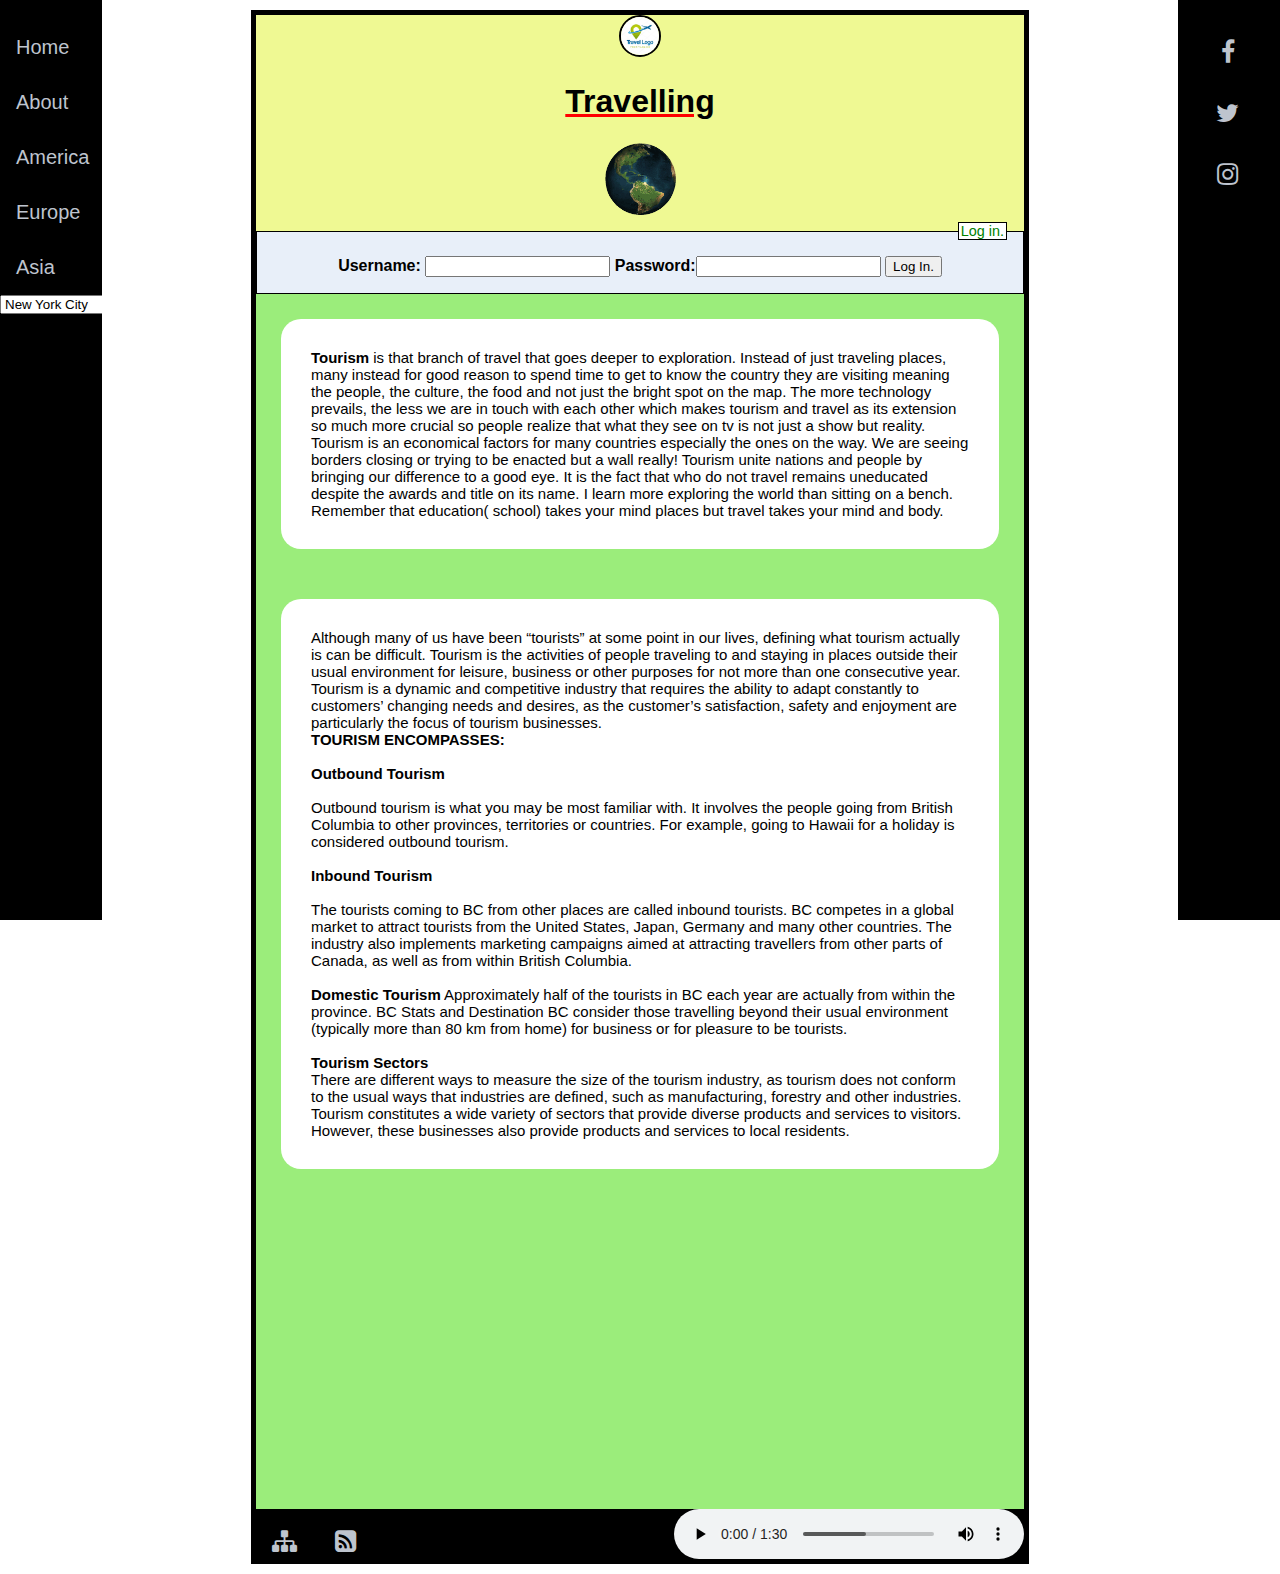
<file: index.html>
<!DOCTYPE html>

<html>
  <head>
    <title>Travel! See the World!</title>
	<link href="css/style.css" rel="stylesheet" type="text/css">
	<link rel="stylesheet" href="https://cdnjs.cloudflare.com/ajax/libs/font-awesome/4.7.0/css/font-awesome.min.css">
	<link href="images/logo.ico" rel="icon">
    <meta name="keywords" content="travel, tourism"/>
    <meta name="description" content="Travel! See the World!"/>
	<meta name="author" content="Sofija Ralevic"/>
    <meta name="viewport" content="width=device-width, initial-scale=1.0">
  </head>
  <body>
    <div id="omot">
	 <div id="zaglavlje">
	  <img id="logo"  src="images/logo.png" alt="logo"/>
      <h1>Travelling</h1>
	  <img id="zemlja" src="images/earth-gif.gif">	  
	  <div id=socialMedia>
	   <a href="https://facebook.com" class="fa fa-facebook"></a>
       <a href="https://twitter.com" class="fa fa-twitter"></a>
	   <a href="https://instagram.com" class="fa fa-instagram"></a>
	  </div>
      <form>
	  <fieldset>
	  <legend> Log in.</legend>
	   <b>Username:</b> <input type="text" name="user"/>
	   <b>Password:</b><input type="password" name="password"/>
	   <input type="button" name="logIn" value="Log In.">
      </fieldset>	  
	  </form> 
	 </div>
	 <div id="sidenav">
	  <a href="index.html">Home</a>
	  <a href="about.html">About</a>
	  <a href="america.html">America</a>
	  <a href="europe.html">Europe</a>
	  <a href="asia.html">Asia</a> 
	  <form>
      <select>
	   <optgroup label="America">
	     <option value="nyc">New York City</option>
		 <option value="bahston">Boston</option>
	   </optgroup>
	   <optgroup label="Europe">
	     <option value="berlin">Berlin</option>
		 <option value="london">London</option>
	   </optgroup>
	   <optgroup label="Asia">
	     <option value="japan">Tokyo</option>
		 <option value="seoul">Seoul</option>
	   </optgroup>
	  </select>
      </form>  
	 </div>
	 <div id="tekst">
	  <p><b>Tourism</b> is that branch of travel that goes deeper to exploration. Instead of just traveling places, many instead for good reason to spend time to get to know the country they are visiting meaning the people, the culture, the food and not just the bright spot on the map.
       The more technology prevails, the less we are in touch with each other which makes tourism and travel as its extension so much more crucial so people realize that what they see on tv is not just a show but reality.
       Tourism is an economical factors for many countries especially the ones on the way. We are seeing borders closing or trying to be enacted but a wall really!
       Tourism unite nations and people by bringing our difference to a good eye. It is the fact that who do not travel remains uneducated despite the awards and title on its name. I learn more exploring the world than sitting on a bench.
       Remember that education( school) takes your mind places but travel takes your mind and body.
	 </p>
	  <p>Although many of us have been “tourists” at some point in our lives, defining what tourism actually is can be difficult. Tourism is the activities of people traveling to and staying in places outside their usual environment for leisure, business or other purposes for not more than one consecutive year.
       Tourism is a dynamic and competitive industry that requires the ability to adapt constantly to customers’ changing needs and desires, as the customer’s satisfaction, safety and enjoyment are particularly the focus of tourism businesses.
       </br>
       <b>TOURISM ENCOMPASSES:</b>
	   </br>
	   </br>
       <b>Outbound Tourism</b>
	   </br>
	   </br>
       Outbound tourism is what you may be most familiar with. It involves the people going from British Columbia to other provinces, territories or countries. For example, going to Hawaii for a holiday is considered outbound tourism.
       </br>
	   </br>
       <b>Inbound Tourism</b>
	   </br>
	   </br>
       The tourists coming to BC from other places are called inbound tourists. BC competes in a global market to attract tourists from the United States, Japan, Germany and many other countries. The industry also implements marketing campaigns aimed at attracting travellers from other parts of Canada, as well as from within British Columbia.
       </br>
       </br>	   
       <b>Domestic Tourism</b>
       Approximately half of the tourists in BC each year are actually from within the province.  BC Stats and Destination BC consider those travelling beyond their usual environment (typically more than 80 km from home) for business or for pleasure to be tourists.
       </br>
       </br>	   
       <b>Tourism Sectors</b>
	   </br>
       There are different ways to measure the size of the tourism industry, as tourism does not conform to the usual ways that industries are defined, such as manufacturing, forestry and other industries. Tourism constitutes a wide variety of sectors that provide diverse products and services to visitors. However, these businesses also provide products and services to local residents.
	  </p>
	  
	  
      <iframe width="560" height="315" src="https://www.youtube.com/embed/UoD8G6X0y00" frameborder="0" allow="accelerometer; autoplay; encrypted-media; gyroscope; picture-in-picture" allowfullscreen></iframe>
	 </div>
	 
	 <div id="futer">
	   <audio src="nature.mp3" controls="controls"> 
	   </audio>
      <div id="doleIkone">  	   
	   <a href="sitemap.xml" class="fa fa-sitemap"></a>
       <a href="news.xml" class="fa fa-rss-square"></a> 
	  </div>
	 </div>
	 </div>
  </body>
</html>
</file>
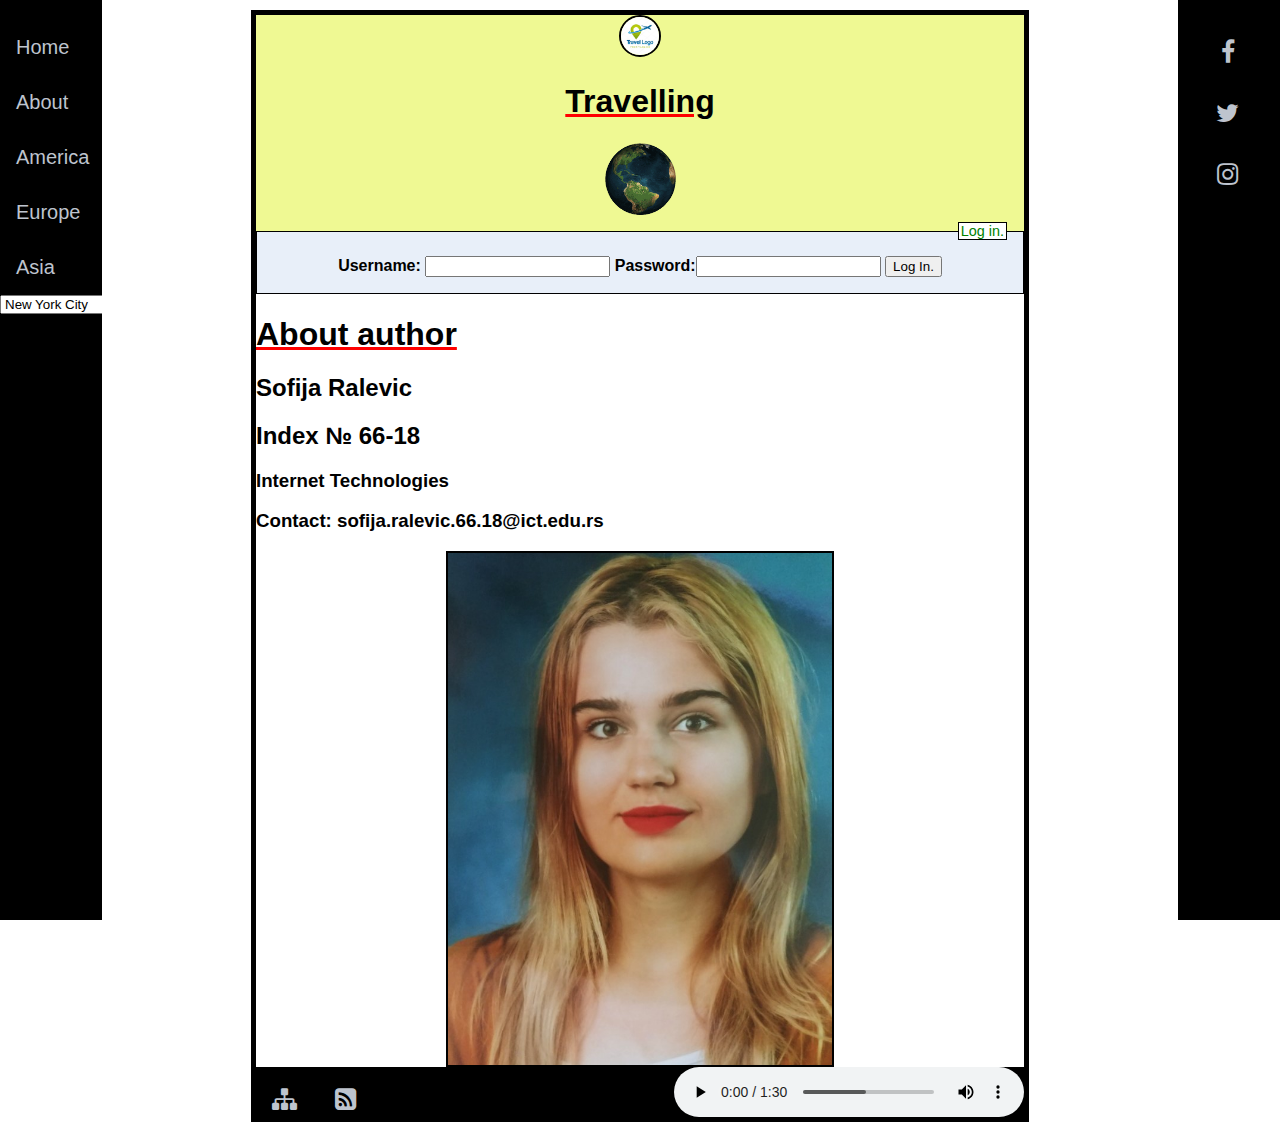
<file: about.html>
<!DOCTYPE html>
<html>
  <head>
    <title>Travel! See the World!</title>  
 	<link href="css/style.css" rel="stylesheet" type="text/css">
	<link rel="stylesheet" href="https://cdnjs.cloudflare.com/ajax/libs/font-awesome/4.7.0/css/font-awesome.min.css">
	<link href="images/logo.ico" rel="icon">
    <meta name="keywords" content="travel, tourism, "/>
    <meta name="description" content="Travel! See the World!"/>
	<meta name="author" content="Sofija Ralevic"/>	 
    <meta name="viewport" content="width=device-width, initial-scale=1.0">
  </head>
  <body>
    <div id="omot">
	 <div id="zaglavlje">
	  <img id="logo"  src="images/logo.png" alt="logo"/>
      <h1>Travelling</h1>
	  <img id="zemlja" src="images/earth-gif.gif">	  
	  <div id=socialMedia>
	   <a href="https://facebook.com" class="fa fa-facebook"></a>
       <a href="https://twitter.com" class="fa fa-twitter"></a>
	   <a href="https://instagram.com" class="fa fa-instagram"></a>
	  </div>
      <form>
	  <fieldset>
	  <legend> Log in.</legend>
	   <b>Username:</b> <input type="text" name="user"/>
	   <b>Password:</b><input type="password" name="password"/>
	   <input type="button" name="logIn" value="Log In.">
      </fieldset>	  
	  </form> 
	 </div>
	 <div id="sidenav">
	  <a href="index.html">Home</a>
	  <a href="about.html">About</a>
	  <a href="america.html">America</a>
	  <a href="europe.html">Europe</a>
	  <a href="asia.html">Asia</a>
	 <form>
      <select>
	   <optgroup label="America">
	     <option value="nyc">New York City</option>
		 <option value="bahston">Boston</option>
	   </optgroup>
	   <optgroup label="Europe">
	     <option value="berlin">Berlin</option>
		 <option value="london">London</option>
	   </optgroup>
	   <optgroup label="Asia">
	     <option value="japan">Tokyo</option>
		 <option value="seoul">Seoul</option>
	   </optgroup>
	  </select>
      </form>  	  
	 </div>
	 <div id="autor">
	  <h1>About author</h1>
	  <h2>Sofija Ralevic</h2>
	  <h2>Index &#8470; 66-18</h2>
	  <h3>Internet Technologies</h3>
	  <h3>Contact: sofija.ralevic.66.18@ict.edu.rs</h3> 
	  
      <img src="images/autor.jpg" alt="author">	  
  
	 
	 </div>
		
	
	 <div id="futer">
	   <audio src="nature.mp3" controls="controls"> 
	   </audio>
      <div id="doleIkone">  	   
	   <a href="sitemap.xml" class="fa fa-sitemap"></a>
       <a href="news.xml" class="fa fa-rss-square"></a> 
	  </div>    	   
	  </div> 
	 </div>
	 
	</div>
  </body>
</html>
</file>
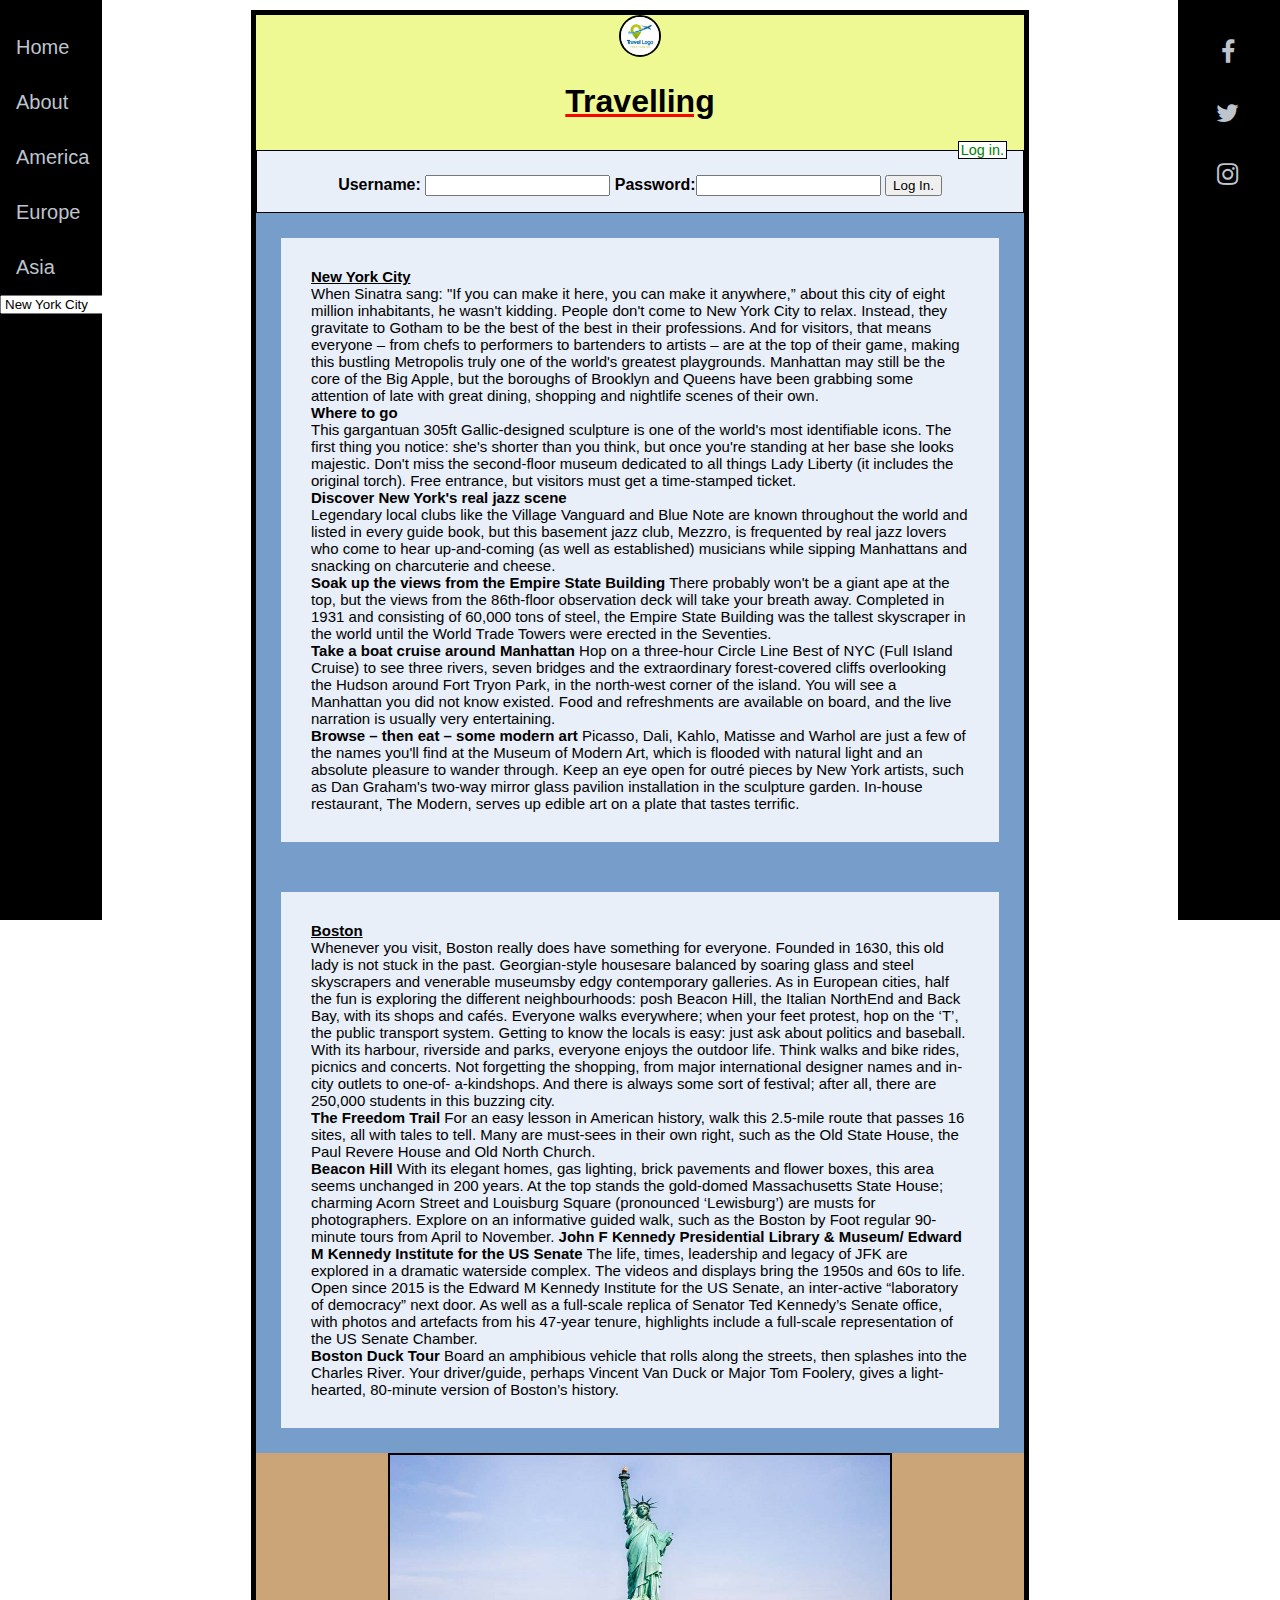
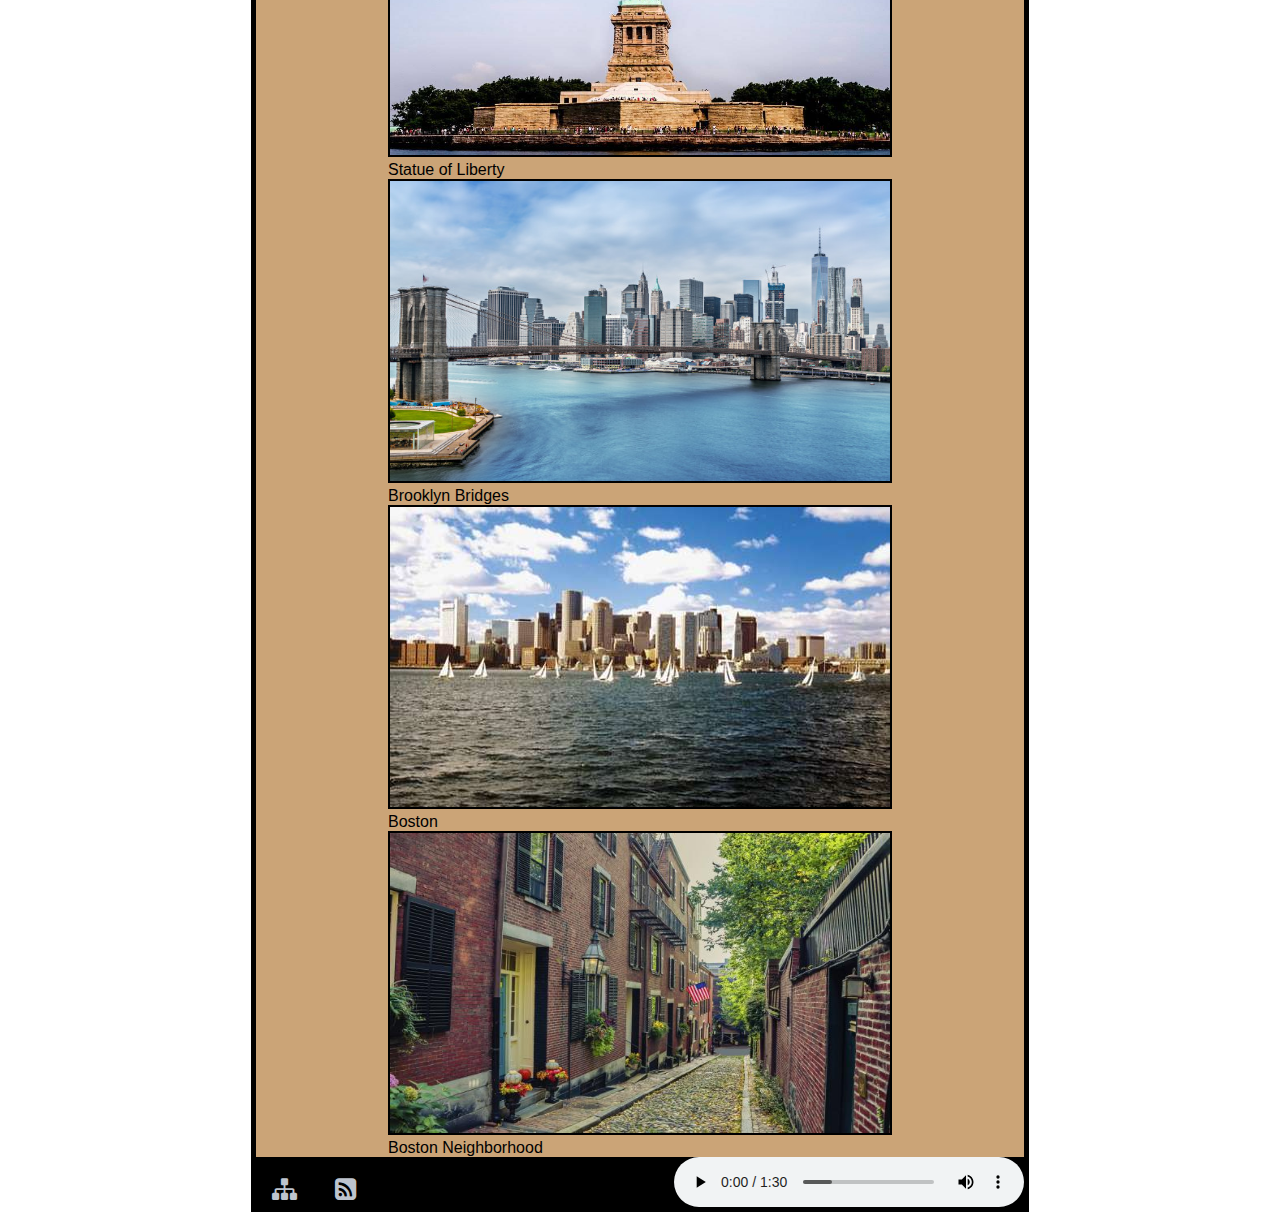
<file: america.html>
<!DOCTYPE html>
<html>
  <head>
    <title>Travel! See the World!</title>
	<link href="css/style.css" rel="stylesheet" type="text/css">
	<link rel="stylesheet" href="https://cdnjs.cloudflare.com/ajax/libs/font-awesome/4.7.0/css/font-awesome.min.css">
	<link href="images/logo.ico" rel="icon">
    <meta name="keywords" content="travel, tourism, "/>
    <meta name="description" content="Travel! See the World!"/>
	<meta name="author" content="Sofija Ralevic"/>	
    <meta name="viewport" content="width=device-width, initial-scale=1.0">
  </head>
  <body>
    <div id="omot">
     <div id="zaglavlje">
	  <img id="logo" src="images/logo.png" alt="logo">
      <h1>Travelling</h1>
	  <div id=socialMedia>
	   <a href="https://facebook.com" class="fa fa-facebook"></a>
       <a href="https://twitter.com" class="fa fa-twitter"></a>
	   <a href="https://instagram.com" class="fa fa-instagram"></a>
	  </div>
      <form>
	  <fieldset>
	  <legend> Log in.</legend>
	   <b>Username:</b> <input type="text" name="user"/>
	   <b>Password:</b><input type="password" name="password"/>
	   <input type="button" name="logIn" value="Log In.">
      </fieldset>	  
	  </form> 
	 </div>
	 <div id="sidenav">
	  <a href="index.html">Home</a>
	  <a href="about.html">About</a>
	  <a href="america.html">America</a>
	  <a href="europe.html">Europe</a>
	  <a href="asia.html">Asia</a>
	  <form>
      <select>
	   <optgroup label="America">
	     <option value="nyc">New York City</option>
		 <option value="bahston">Boston</option>
	   </optgroup>
	   <optgroup label="Europe">
	     <option value="berlin">Berlin</option>
		 <option value="london">London</option>
	   </optgroup>
	   <optgroup label="Asia">
	     <option value="japan">Tokyo</option>
		 <option value="seoul">Seoul</option>
	   </optgroup>
	  </select>
      </form>  
	 </div>
	 	 <div class="gradA">
	  <p><u><b>New York City</b></u> 
	  </br>
         When Sinatra sang: "If you can make it here, you can make it anywhere,” about this city of eight million inhabitants, he wasn't kidding.
		 People don't come to New York City to relax. Instead, they gravitate to Gotham to be the best of the best in their professions. 
		 And for visitors, that means everyone – from chefs to performers to bartenders to artists – are at the top of their game, making this bustling Metropolis truly one of the world's greatest playgrounds.
		 Manhattan may still be the core of the Big Apple, but the boroughs of Brooklyn and Queens have been grabbing some attention of late with great dining, shopping and nightlife scenes of their own.
	  </br>
	    <b>Where to go</b>
		</br>
         This gargantuan 305ft Gallic-designed sculpture is one of the world's most identifiable icons.
		 The first thing you notice: she's shorter than you think, but once you're standing at her base she looks majestic.
		 Don't miss the second-floor museum dedicated to all things Lady Liberty (it includes the original torch). Free entrance, but visitors must get a time-stamped ticket.
		</br>
		<b>Discover New York's real jazz scene</b>
		</br>
        Legendary local clubs like the Village Vanguard and Blue Note are known throughout the world and listed in every guide book, but this basement jazz club, Mezzro, 
		is frequented by real jazz lovers who come to hear up-and-coming (as well as established) musicians while sipping Manhattans and snacking on charcuterie and cheese.
	    </br>
	    <b>Soak up the views from the Empire State Building</b>
        There probably won't be a giant ape at the top, but the views from the 86th-floor observation deck will take your breath away.
		Completed in 1931 and consisting of 60,000 tons of steel, the Empire State Building was the tallest skyscraper in the world until the World Trade Towers were erected in the Seventies.
	    </br>
	    <b>Take a boat cruise around Manhattan</b>
        Hop on a three-hour Circle Line Best of NYC (Full Island Cruise) to see three rivers, seven bridges and the extraordinary forest-covered cliffs overlooking the Hudson around Fort Tryon Park, 
		in the north-west corner of the island.
		You will see a Manhattan you did not know existed. Food and refreshments are available on board, and the live narration is usually very entertaining.
	    </br> 
        <b>Browse – then eat – some modern art</b>
        Picasso, Dali, Kahlo, Matisse and Warhol are just a few of the names you'll find at the Museum of Modern Art, which is flooded with natural light and an absolute pleasure to wander through. 
		Keep an eye open for outré pieces by New York artists, such as Dan Graham's two-way mirror glass pavilion installation in the sculpture garden. 
		In-house restaurant, The Modern, serves up edible art on a plate that tastes terrific. 
      </p>  
	 </div>
	 <div class="gradA">
	  <p>
	  <u><b>Boston</b></u> 
	  </br>
        Whenever you visit, Boston really does have something for everyone. Founded in 1630, this old lady is not stuck in the past.
		Georgian-style housesare balanced by soaring glass and steel skyscrapers and venerable museumsby edgy contemporary galleries. 
		As in European cities, half the fun is exploring the different neighbourhoods: posh Beacon Hill, the Italian NorthEnd and Back Bay, with its shops and cafés. 
		Everyone walks everywhere; when your feet protest, hop on the ‘T’, the public transport system. Getting to know the locals is easy: just ask about politics and baseball. 
		With its harbour, riverside and parks, everyone enjoys the outdoor life. 
		Think walks and bike rides, picnics and concerts. Not forgetting the shopping, from major international designer names and in-city outlets to one-of- a-kindshops. 
		And there is always some sort of festival; after all, there are 250,000 students in this buzzing city.
	  </br>
	    <b>The Freedom Trail</b>
        For an easy lesson in American history, walk this 2.5-mile route that passes 16 sites, all with tales to tell. 
		Many are must-sees in their own right, such as the Old State House, the Paul Revere House and Old North Church. 
	  </br> 
        <b>Beacon Hill</b>
        With its elegant homes, gas lighting, brick pavements and flower boxes, this area seems unchanged in 200 years. 
		At the top stands the gold-domed Massachusetts State House; charming Acorn Street and Louisburg Square (pronounced ‘Lewisburg’) are musts for photographers.
		Explore on an informative guided walk, such as the Boston by Foot regular 90-minute tours from April to November.
		<b>John F Kennedy Presidential Library & Museum/ Edward M Kennedy Institute for the US Senate</b>
		The life, times, leadership and legacy of JFK are explored in a dramatic waterside complex. The videos and displays bring the 1950s and 60s to life.
		Open since 2015 is the Edward M Kennedy Institute for the US Senate, an inter-active “laboratory of democracy” next door.
		As well as a full-scale replica of Senator Ted Kennedy’s Senate office, with photos and artefacts from his 47-year tenure, highlights include a full-scale representation of the US Senate Chamber.
		</br>
		<b>Boston Duck Tour</b>
		Board an amphibious vehicle that rolls along the streets, then splashes into the Charles River.
		Your driver/guide, perhaps Vincent Van Duck or Major Tom Foolery, gives a light-hearted, 80-minute version of Boston’s history.
	  </p>
	  </div>
	  
	  <section>
       <div class=”media”>
        <img src="images/nyc1.jpg" alt="nyc1"/>
		<figcaption>Statue of Liberty</figcaption>
	    <img src="images/nyc2.jpg" alt="nyc2"/>
		<figcaption>Brooklyn Bridges</figcaption>
	   </div>
	  </section>
	  
	  <section>
       <div class=”media”>
        <img src="images/bahston1.jpg" alt="boston1"/>
		<figcaption>Boston</figcaption>
	    <img src="images/boston2.jpeg" alt="boston2"/>
		<figcaption>Boston Neighborhood</figcaption>
	   </div>
	  </section>
	  
	  <div id="futer">
	   <audio src="nature.mp3" controls="controls"> 
	   </audio>		

      <div id="doleIkone">  	   
	   <a href="sitemap.xml" class="fa fa-sitemap"></a>
       <a href="news.xml" class="fa fa-rss-square"></a> 
	  </div>  
	  </div> 	  
	 </div>
	  
  </body>
</html>
</file>
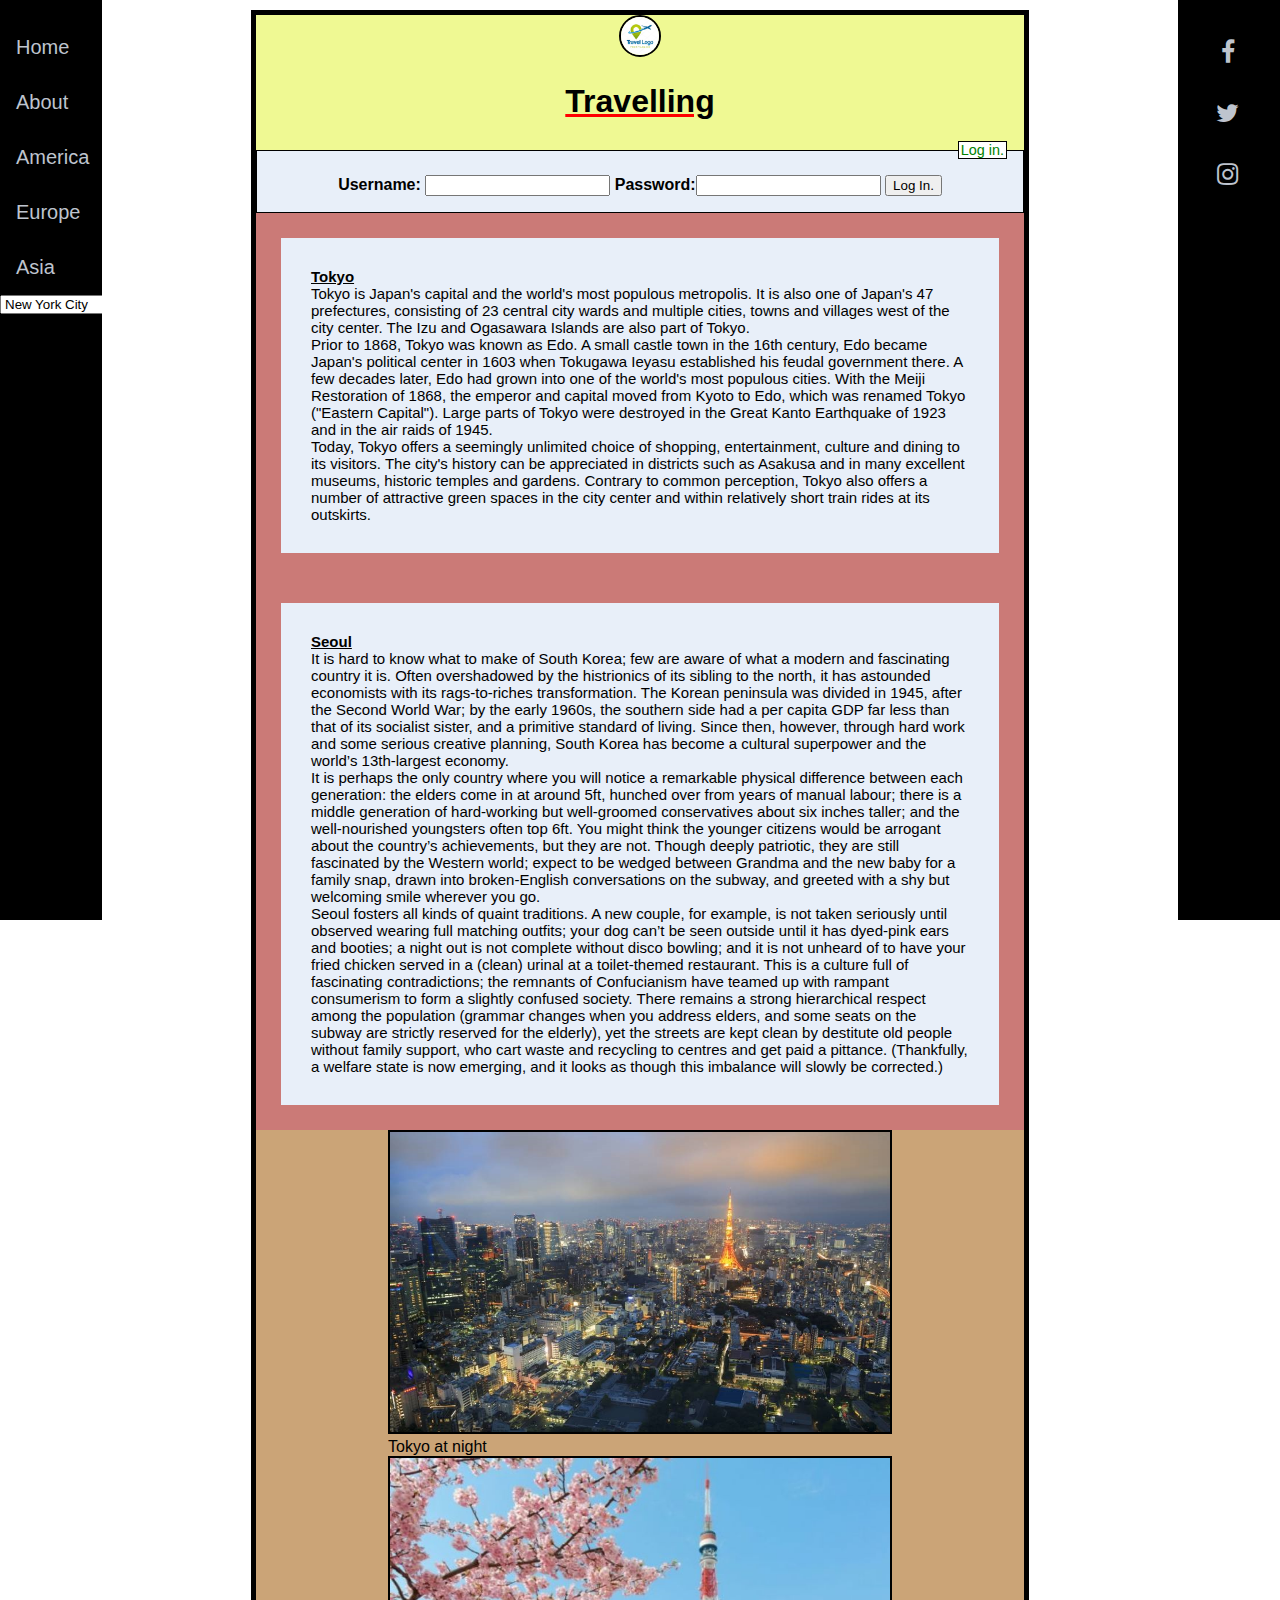
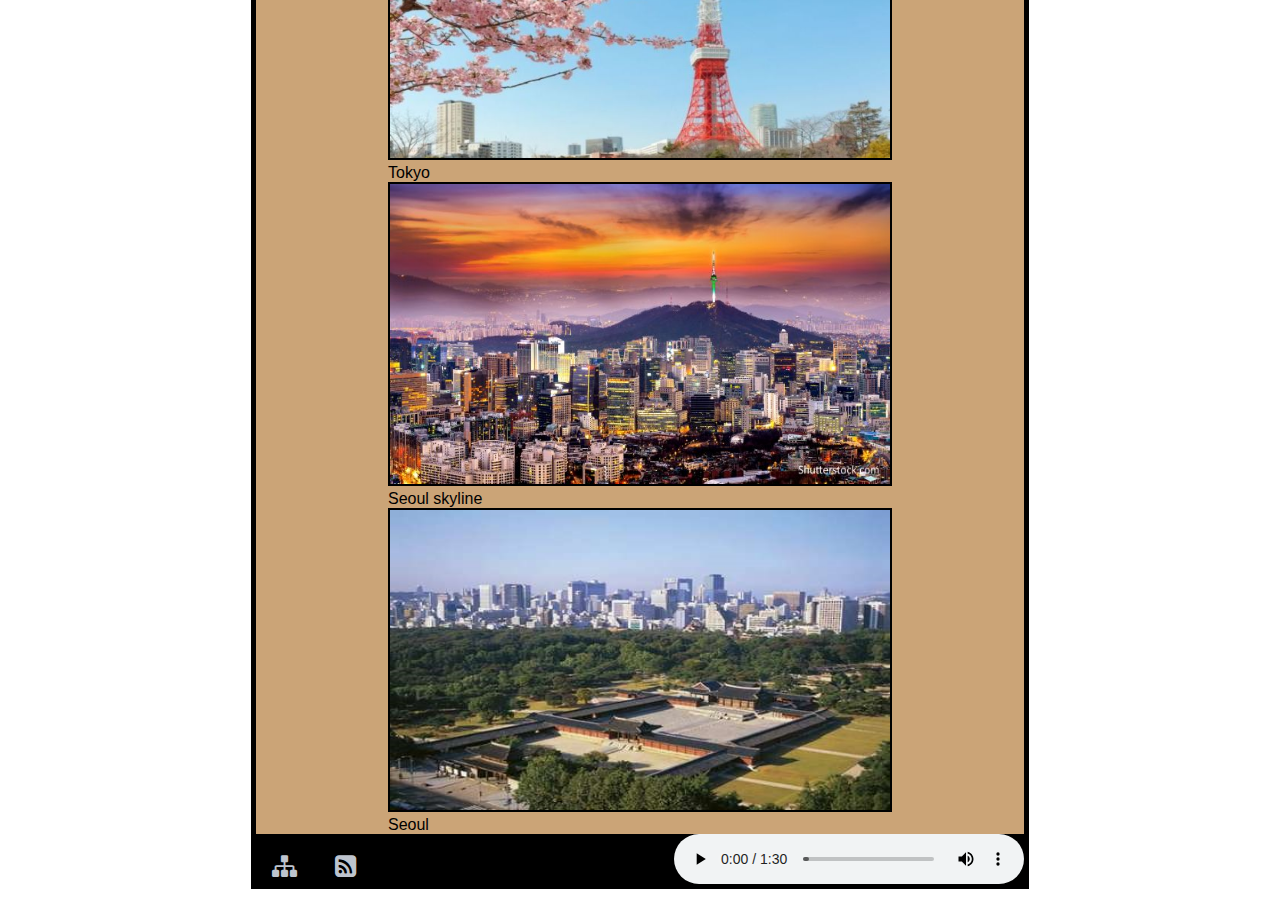
<file: asia.html>
<!DOCTYPE html>
<html>
  <head>
    <title>Travel! See the World!</title>
	<link href="css/style.css" rel="stylesheet" type="text/css">
	<link rel="stylesheet" href="https://cdnjs.cloudflare.com/ajax/libs/font-awesome/4.7.0/css/font-awesome.min.css">
	<link href="images/logo.ico" rel="icon">
    <meta name="keywords" content="travel, tourism, "/>
    <meta name="description" content="Travel! See the World!"/>
	<meta name="author" content="Sofija Ralevic"/>	
    <meta name="viewport" content="width=device-width, initial-scale=1.0"> 
	</head>
  <body>
    <div id="omot">
     <div id="zaglavlje">
	  <img id="logo" src="images/logo.png" alt="logo">
      <h1>Travelling</h1>
	  <div id=socialMedia>
	   <a href="https://facebook.com" class="fa fa-facebook"></a>
       <a href="https://twitter.com" class="fa fa-twitter"></a>
	   <a href="https://instagram.com" class="fa fa-instagram"></a>
	  </div>
      <form>
	  <fieldset>
	  <legend> Log in.</legend>
	   <b>Username:</b> <input type="text" name="user"/>
	   <b>Password:</b><input type="password" name="password"/>
	   <input type="button" name="logIn" value="Log In.">
      </fieldset>	  
	  </form> 
	</div>
	 <div id="sidenav">
	  <a href="index.html">Home</a>
	  <a href="about.html">About</a>
	  <a href="america.html">America</a>
	  <a href="europe.html">Europe</a>
	  <a href="asia.html">Asia</a>	       
	  <form>
      <select>
	   <optgroup label="America">
	     <option value="nyc">New York City</option>
		 <option value="bahston">Boston</option>
	   </optgroup>
	   <optgroup label="Europe">
	     <option value="berlin">Berlin</option>
		 <option value="london">London</option>
	   </optgroup>
	   <optgroup label="Asia">
	     <option value="japan">Tokyo</option>
		 <option value="seoul">Seoul</option>
	   </optgroup>
	  </select>
      </form>   
	 </div>
     <div class="gradB">
	  <p><u><b>Tokyo</b></u> 
	  </br>
       Tokyo is Japan's capital and the world's most populous metropolis. It is also one of Japan's 47 prefectures, 
	   consisting of 23 central city wards and multiple cities, towns and villages west of the city center. The Izu and Ogasawara Islands are also part of Tokyo.
	  </br>
       Prior to 1868, Tokyo was known as Edo. A small castle town in the 16th century, Edo became Japan's political center in 1603 when Tokugawa Ieyasu established his feudal government there.
	   A few decades later, Edo had grown into one of the world's most populous cities. With the Meiji Restoration of 1868, the emperor and capital moved from Kyoto to Edo, which was renamed Tokyo 
	   ("Eastern Capital"). Large parts of Tokyo were destroyed in the Great Kanto Earthquake of 1923 and in the air raids of 1945.
	  </br>
       Today, Tokyo offers a seemingly unlimited choice of shopping, entertainment, culture and dining to its visitors. The city's history can be appreciated in districts such as Asakusa and in many excellent museums, 
	   historic temples and gardens. Contrary to common perception, Tokyo also offers a number of attractive green spaces in the city center and within relatively short train rides at its outskirts.
      </p>  	
     </div>
     <div class="gradB">
	  <p><u><b>Seoul</b></u> 
	  </br>
	    It is hard to know what to make of South Korea; few are aware of what a modern and fascinating country it is. 
		Often overshadowed by the histrionics of its sibling to the north, it has astounded economists with its rags-to-riches transformation.
        The Korean peninsula was divided in 1945, after the Second World War; by the early 1960s, the southern side had a per capita GDP far less than that of its socialist sister, and a primitive standard of living. 
		Since then, however, through hard work and some serious creative planning, South Korea has become a cultural superpower and the world’s 13th-largest economy.
	  </br>
	    It is perhaps the only country where you will notice a remarkable physical difference between each generation: the elders come in at around 5ft, hunched over from years of manual labour;
		there is a middle generation of hard-working but well-groomed conservatives about six inches taller; and the well-nourished youngsters often top 6ft.
        You might think the younger citizens would be arrogant about the country’s achievements, but they are not. 
		Though deeply patriotic, they are still fascinated by the Western world; expect to be wedged between Grandma and the new baby for a family snap, drawn into broken-English conversations on the subway, 
		and greeted with a shy but welcoming smile wherever you go.
	  </br>
		Seoul fosters all kinds of quaint traditions. A new couple, for example, is not taken seriously until observed wearing full matching outfits; your dog can’t be seen outside until it has dyed-pink ears and booties;
		a night out is not complete without disco bowling; and it is not unheard of to have your fried chicken served in a (clean) urinal at a toilet-themed restaurant.
		This is a culture full of fascinating contradictions; the remnants of Confucianism have teamed up with rampant consumerism to form a slightly confused society. There remains a strong hierarchical respect among the population 
		(grammar changes when you address elders, and some seats on the subway are strictly reserved for the elderly), yet the streets are kept clean by destitute old people without family support, who cart waste and recycling to centres and get paid a pittance. 
		(Thankfully, a welfare state is now emerging, and it looks as though this imbalance will slowly be corrected.)
      </p>
     </div>	

	  <section>
       <div class=”media”>
        <img src="images/japan1.jpg" alt="japan1"/>
		<figcaption>Tokyo at night</figcaption>
	    <img src="images/japan2.jpg" alt="japan2"/>
		<figcaption>Tokyo</figcaption>
	   </div>
	  </section>

	  <section>
       <div class=”media”>
        <img src="images/seoul1.jpg" alt="seoul1"/>
		<figcaption>Seoul skyline</figcaption>
	    <img src="images/seoul2.jpg" alt="seoul2"/>
		<figcaption>Seoul</figcaption>
	   </div>
	  </section>
	  
	  
	 <div id="futer">
	   <audio src="nature.mp3" controls="controls"> 
	   </audio>	
      <div id="doleIkone">  	   
	   <a href="sitemap.xml" class="fa fa-sitemap"></a>
       <a href="news.xml" class="fa fa-rss-square"></a> 
	  </div>    	   
	  </div>
	 </div>

	</div>
  </body>
</html>
</file>
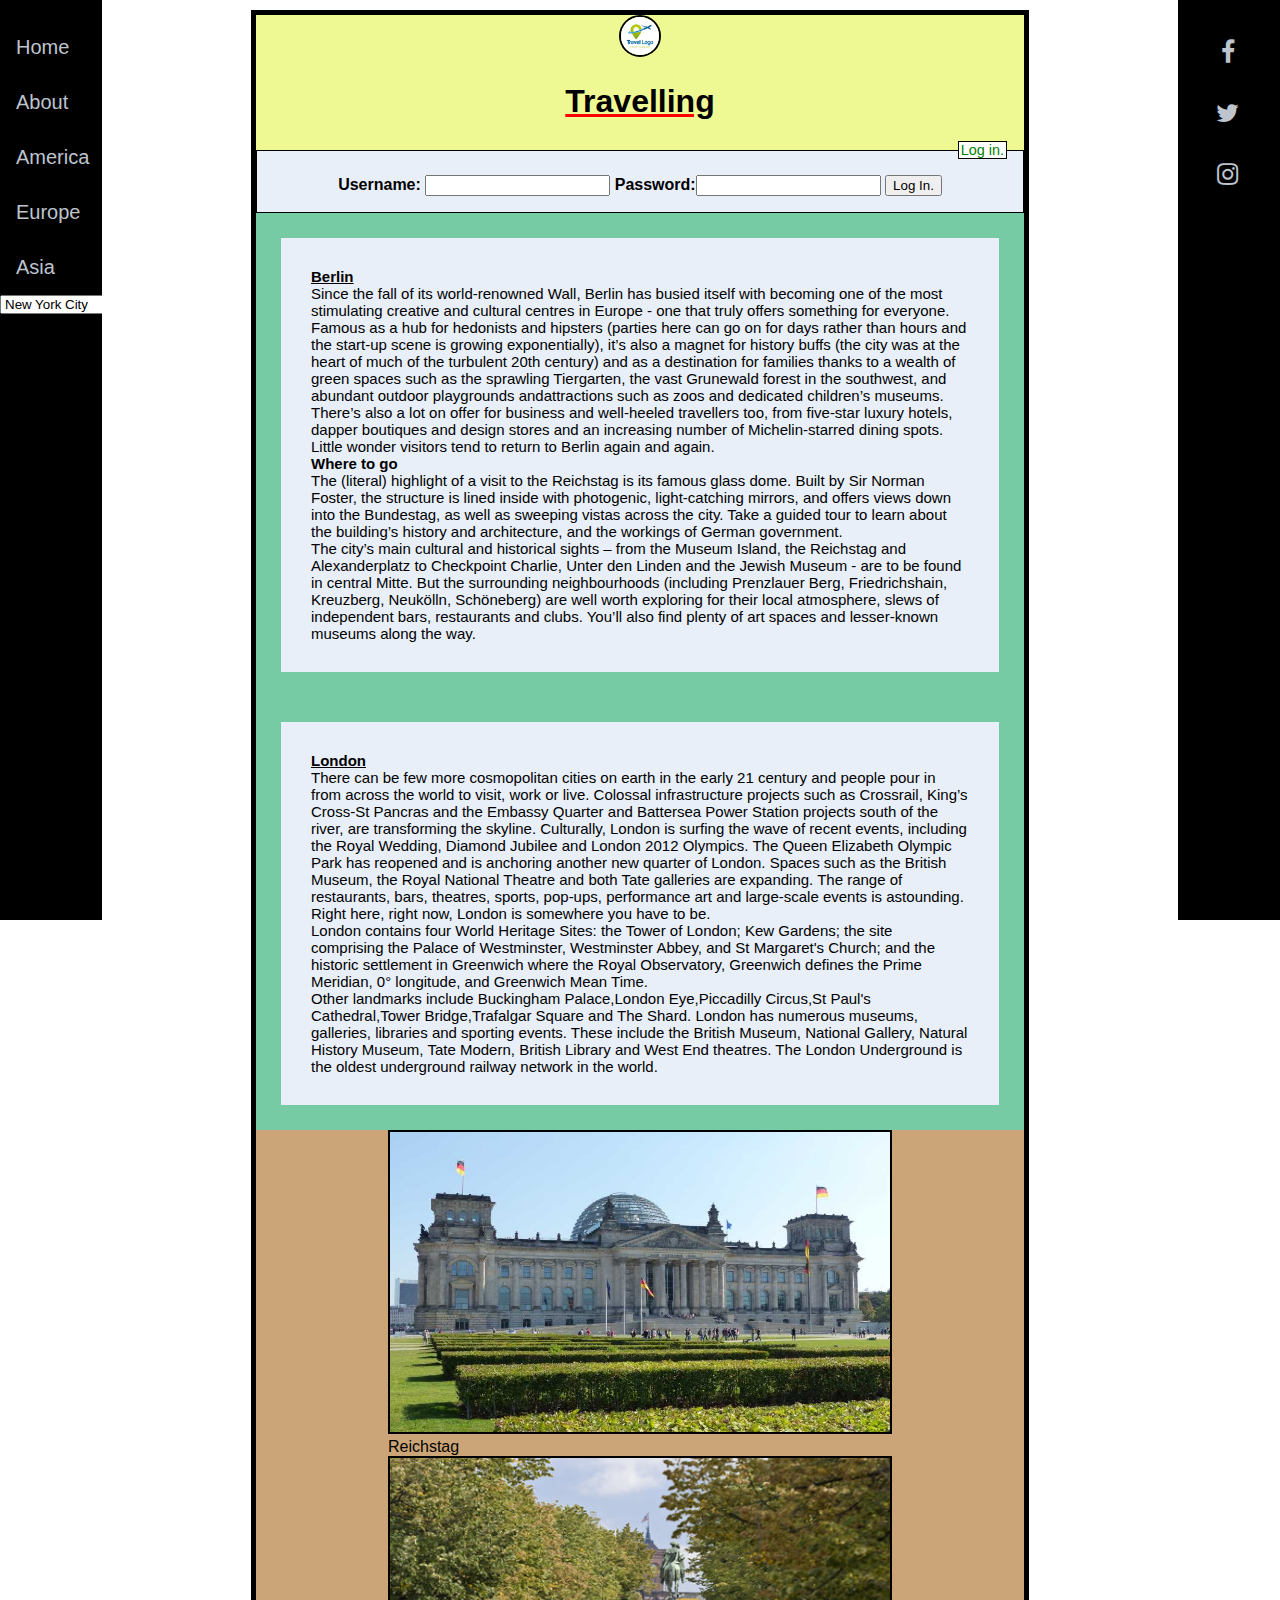
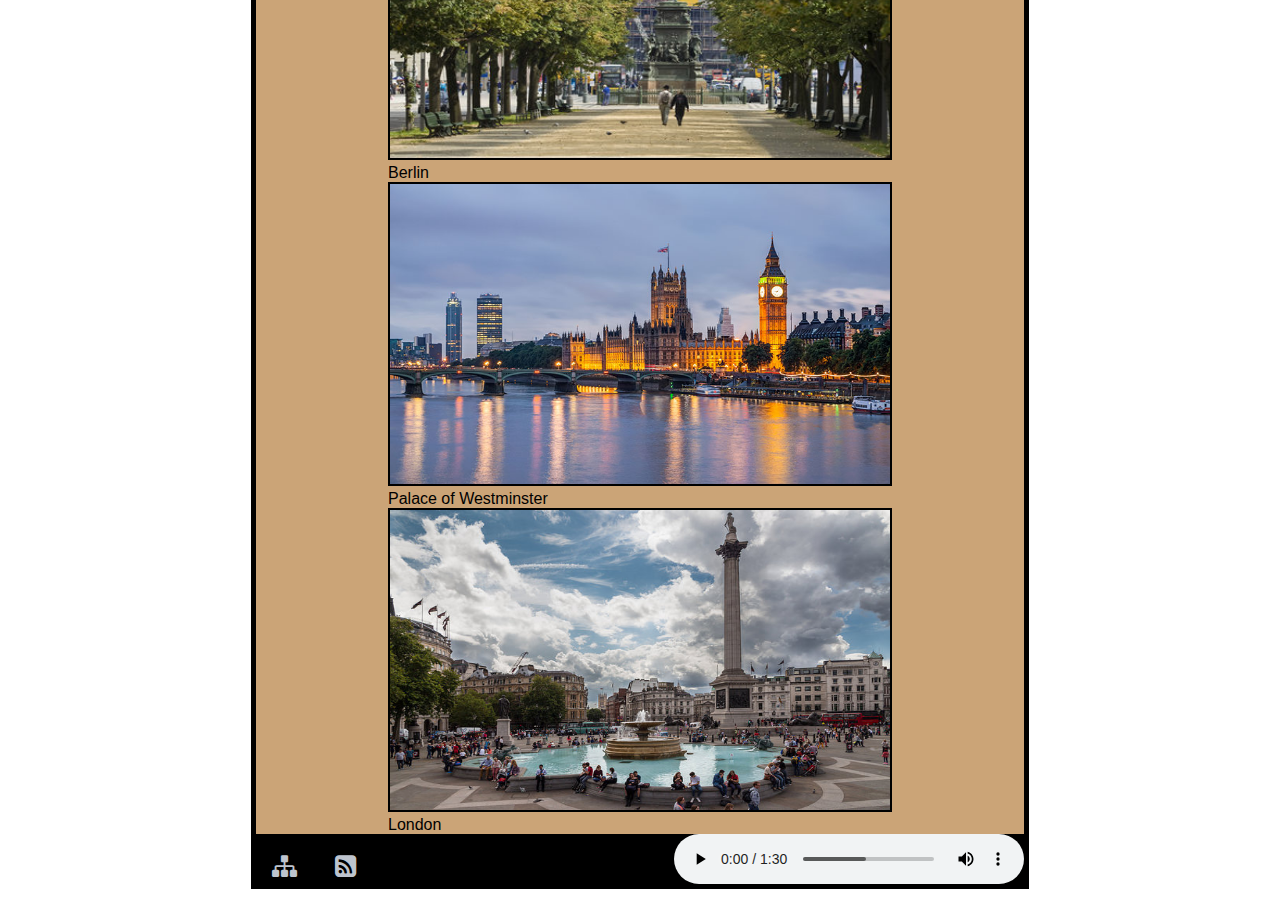
<file: europe.html>
<!DOCTYPE html>
<html>
  <head>
    <title>Travel! See the World!</title>
	<link href="css/style.css" rel="stylesheet" type="text/css">
	<link rel="stylesheet" href="https://cdnjs.cloudflare.com/ajax/libs/font-awesome/4.7.0/css/font-awesome.min.css">
	<link href="images/logo.ico" rel="icon">
    <meta name="keywords" content="travel, tourism, "/>
    <meta name="description" content="Travel! See the World!"/>
	<meta name="author" content="Sofija Ralevic"/>
    <meta name="viewport" content="width=device-width, initial-scale=1.0">
  </head>
  <body>
    <div id="omot">
     <div id="zaglavlje">
	  <img id="logo" src="images/logo.png" alt="logo">
      <h1>Travelling</h1>
	  <div id=socialMedia>
	   <a href="https://facebook.com" class="fa fa-facebook"></a>
       <a href="https://twitter.com" class="fa fa-twitter"></a>
	   <a href="https://instagram.com" class="fa fa-instagram"></a>
	  </div>
      <form>
	  <fieldset>
	  <legend> Log in.</legend>
	   <b>Username:</b> <input type="text" name="user"/>
	   <b>Password:</b><input type="password" name="password"/>
	   <input type="button" name="logIn" value="Log In.">
      </fieldset>	  
	  </form> 
	 </div>
	 <div id="sidenav">
	  <a href="index.html">Home</a>
	  <a href="about.html">About</a>
	  <a href="america.html">America</a>
	  <a href="europe.html">Europe</a>
	  <a href="asia.html">Asia</a>
	  <form>
      <select>
	   <optgroup label="America">
	     <option value="nyc">New York City</option>
		 <option value="bahston">Boston</option>
	   </optgroup>
	   <optgroup label="Europe">
	     <option value="berlin">Berlin</option>
		 <option value="london">London</option>
	   </optgroup>
	   <optgroup label="Asia">
	     <option value="japan">Tokyo</option>
		 <option value="seoul">Seoul</option>
	   </optgroup>
	  </select>
      </form>  
	 </div>
	 <div class="grad">
	  <p><u><b>Berlin</b></u> 
	  </br>
	    Since the fall of its world-renowned Wall, Berlin has busied itself with becoming one of the most stimulating creative and cultural centres in Europe - one that truly offers something for everyone. 
		Famous as a hub for hedonists and hipsters (parties here can go on for days rather than hours and the start-up scene is growing exponentially), it’s also a magnet for history buffs
		(the city was at the heart of much of the turbulent 20th century) 
		and as a destination for families thanks to a wealth of green spaces such as the sprawling Tiergarten, the vast Grunewald forest in the southwest, and abundant outdoor playgrounds
		andattractions such as zoos and dedicated children’s museums. There’s also a lot on offer for business and well-heeled travellers too, from five-star luxury hotels, 
		dapper boutiques and design stores and an increasing number of Michelin-starred dining spots. Little wonder visitors tend to return to Berlin again and again.
	  </br>
	    <b>Where to go</b>
		</br>
	    The (literal) highlight of a visit to the Reichstag is its famous glass dome.
		Built by Sir Norman Foster, the structure is lined inside with photogenic, light-catching mirrors, and offers views down into the Bundestag, as well as sweeping vistas across the city. 
		Take a guided tour to learn about the building’s history and architecture, and the workings of German government.
		</br>
		The city’s main cultural and historical sights – from the Museum Island, the Reichstag and Alexanderplatz to Checkpoint Charlie, Unter den Linden and the Jewish Museum
		- are to be found in central Mitte. But the surrounding neighbourhoods (including Prenzlauer Berg, Friedrichshain, Kreuzberg, Neukölln, Schöneberg) 
		are well worth exploring for their local atmosphere, slews of independent bars, restaurants and clubs. You’ll also find plenty of art spaces and lesser-known museums along the way.
      </p>  
	 </div>
	 <div class="grad">
	  <p>
	  <u><b>London</b></u> 
	  </br>
	  There can be few more cosmopolitan cities on earth in the early 21 century and people pour in from across the world to visit, work or live.
	  Colossal infrastructure projects such as Crossrail, King’s Cross-St Pancras and the Embassy Quarter and Battersea Power Station projects south of the river, are transforming the skyline.
      Culturally, London is surfing the wave of recent events, including the Royal Wedding, Diamond Jubilee and London 2012 Olympics. 
	  The Queen Elizabeth Olympic Park has reopened and is anchoring another new quarter of London. Spaces such as the British Museum, the Royal National Theatre and both Tate galleries are expanding.
	  The range of restaurants, bars, theatres, sports, pop-ups, performance art and large-scale events is astounding. Right here, right now, London is somewhere you have to be.
	  </br>
	  London contains four World Heritage Sites: the Tower of London; Kew Gardens; the site comprising the Palace of Westminster, Westminster Abbey, and St Margaret's Church;
	  and the historic settlement in Greenwich where the Royal Observatory, Greenwich defines the Prime Meridian, 0° longitude, and Greenwich Mean Time.
	  </br> 
	  Other landmarks include Buckingham Palace,London Eye,Piccadilly Circus,St Paul's Cathedral,Tower Bridge,Trafalgar Square and The Shard.
	  London has numerous museums, galleries, libraries and sporting events. These include the British Museum, National Gallery, Natural History Museum, Tate Modern, British Library and West End theatres.
	  The London Underground is the oldest underground railway network in the world.
	  </p>
	 </div>
    
	  <section>
       <div class=”media”>
        <img src="images/berlin1.jpg" alt="berlin1"/>
		<figcaption>Reichstag </figcaption>
	    <img src="images/berlin2.jpg" alt="berlin2"/>
		<figcaption>Berlin</figcaption>
	   </div>
	  </section>

	  <section>
       <div class=”media”>
        <img src="images/london1.jpg" alt="london1"/>
		<figcaption>Palace of Westminster</figcaption>
	    <img src="images/london2.jpeg" alt="london2"/>
		<figcaption>London</figcaption>
	   </div>
	  </section>
	 
	 <div id="futer">
	   <audio src="nature.mp3" controls="controls"> 
	   </audio>	
      <div id="doleIkone">  	   
	   <a href="sitemap.xml" class="fa fa-sitemap"></a>
       <a href="news.xml" class="fa fa-rss-square"></a> 
	  </div>   
	 </div>
	 
	 </div>
  </body>
</html>
</file>
<file: css/style.css>
body{
	padding: 0;
    margin: 0;
	background-color: #effdo1;	
	font-family: "Lucida Grande", sans-serif;	
	animation: scale 2s;
}

@keyframes scale {
  0%   {transform: scale(0.5,0.5);}
  100% {transform: scale(1,1);}
}

#omot{
	width:60%;
	height:auto;
	margin:10px auto;
	border:5px solid black;
	position:relative;
}	


#zaglavlje{
    text-align:center;
	background-color:#eff993;

}

h1{
	text-decoration:underline red;
}

h1:hover{
	text-decoration:none;
}

#logo{
	width:5%;
	height:5%;
	border-radius: 50%;
}

#zemlja{
	width:10%;
	height:15%;
	border:none;
}

#sidenav {
    height: 100%;
    width: 8%;
    position: fixed;
    top: 0;
    left: 0;    
    background-color: #000000;
    padding-top: 20px;
    overflow-x: hidden;
	z-index:1;
}

#sidenav a {
    padding: 16px 8px 16px 16px;
    font-size: 20px;
    color: #bec4ce;
    display: block;
	text-decoration:none; 
}


#socialMedia {
    height: 100%;
    width: 8%;
    position: fixed;
    top: 0;
    right: 0;
    background-color: #000000;
    padding-top: 20px;
	overflow-x: hidden;
	z-index:1;
}

#socialMedia a{
	padding: 20px 18px 16px 16px;
	font-size:25px;
	color:#bec4ce;
	display:block;
	text-decoration:none; 	
}

#sidenav>a:hover {
	text-decoration: underline red;
}

#socialMedia>a:hover {
	text-decoration: underline red;
}

fieldset{
    background-color:#e8eff9;
	border:1px solid black;
    max-width:1000px;
    padding:16px; 
	margin:auto;
}

legend {
    border:1px solid black;
    background-color:white;
    color:green;
    font-size:90%;
    text-align:right;
}
 

#tekst{
	display: flex;
	flex-direction: column;
	background-color: #9bed7b;
}

#tekst> p {
    background-color: #ffffff;
    margin: 25px;
    padding: 30px;
    font-size: 15px;
	border-radius:20px;
}

#tekst>h3{
	padding-left:20px;
}


iframe{
    margin-left:auto;
    margin-right:auto;
    float:none;
}

/*EUROPE*/

.grad{
	display: flex;
	flex-direction:column ;
	background-color:#77cba4; 
}

.grad> p{
	background-color: #e8eff9;
    margin: 25px;
    padding: 30px;
    font-size: 15px;
} 
 
/*AMERICA*/

.gradA{
	display: flex;
	flex-flow: column wrap;
	background-color:#779ecb;
}

.gradA> p{
	background-color: #e8eff9;
    margin: 25px;
    padding: 30px;
    font-size: 15px;
} 
/*ASIA*/

.gradB{
	display: flex;
	flex-flow: column wrap;
	background-color:#cb7a77;
}

.gradB> p{
	background-color: #e8eff9;
    margin: 25px;
    padding: 30px;
    font-size: 15px;
} 

/*slike*/

section {
   display: flex;
   justify-content: center;
   flex-wrap: wrap;
   background-color:#cba477; 
}
.media { 
   min-width: 0;
   margin: 5px;
}
img {
   width: 500px;
   max-width: 100%; 
   height: 300px;
   border: 2px solid black;
} 


/*dole*/
 
#futer{
	height:50px;
	background-color:#000000;
}

audio{
	width:350px;
	height:50px;
	float:right;
}

#doleIkone a{
	padding: 20px 18px 16px 16px;
	font-size:25px;
	color:#bec4ce;
	display:block row;
	text-decoration:none;
}



/*about*/

#autor{
	background-color:white;
}

#autor>img{
	display:block;
    margin-left: auto;
    margin-right: auto;
    width: 50%;
	height:50%;
}
</file>
